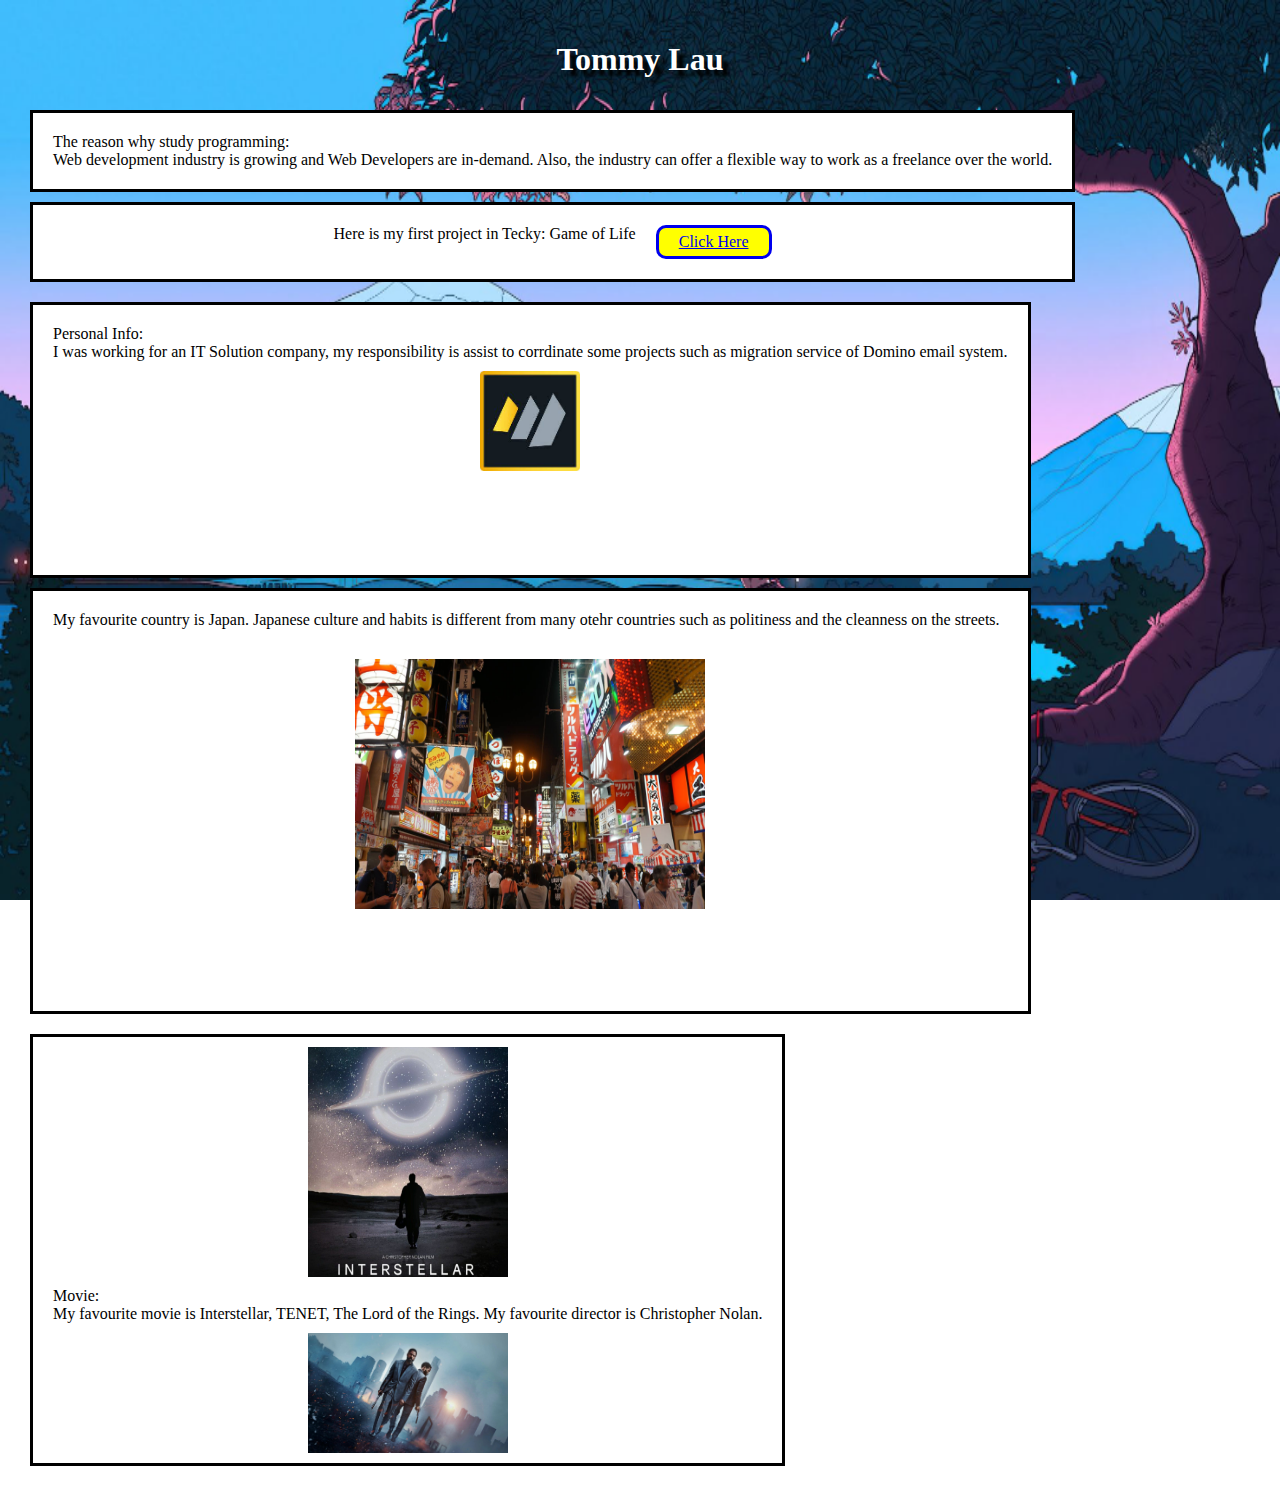
<file: index.html>
<!DOCTYPE html>
<html lang="en">

<head>
    <meta charset="UTF-8">
    <meta http-equiv="X-UA-Compatible" content="IE=edge">
    <meta name="viewport" content="width=device-width, initial-scale=1.0">
    <link href="https://cdn.jsdelivr.net/npm/bootstrap@5.0.2/dist/css/bootstrap.min.css" rel="stylesheet"
        integrity="sha384-EVSTQN3/azprG1Anm3QDgpJLIm9Nao0Yz1ztcQTwFspd3yD65VohhpuuCOmLASjC" crossorigin="anonymous">
    <title>Tommy Lau</title>
    <link rel="stylesheet" href="index.css">
</head>

<body>
    <!-- <nav class="navbar navbar-expand-lg navbar-light bg-light">
        <div class="container-fluid">
            <button class="navbar-toggler" type="button" data-bs-toggle="collapse" data-bs-target="#navbarTogglerDemo01"
                aria-controls="navbarTogglerDemo01" aria-expanded="false" aria-label="Toggle navigation">
                <span class="navbar-toggler-icon"></span>
            </button>
            <div class="collapse navbar-collapse" id="navbarTogglerDemo01">
                <a class="navbar-brand " href="./index.html">Homepage</a>
                <ul class="navbar-nav me-auto mb-2 mb-lg-0">
                    <li class="nav-item ">
                        <a class="nav-link active" aria-current="page" href="./GameOfLife.html">GameOfLife</a>
                    </li>
                    <li class="nav-item">
                        <a class="nav-link" href="#">Link</a>
                    </li>
                    <li class="nav-item">
                        <a class="nav-link disabled" href="#" tabindex="-1" aria-disabled="true">Disabled</a>
                    </li>
                </ul>
            </div>
        </div>
    </nav> -->



    <div class="header">
        <h1 class="myName">Tommy Lau</h1>
    </div>


    <div class="container">
        <div class="content col-sm-3">
            <div class="left1">
                <div class="boxtext">
                    The reason why study programming:<br>
                    Web development industry is growing and Web Developers are in-demand. Also, the industry can
                    offer a flexible way to work as a freelance over the world.
                </div>

            </div>

            <div class="left2">
                <div class="left2text boxtext" a>Here is my first project in Tecky: Game of Life</div>
                <a href="game.html" class="innerPJbutton">Click Here</a>
            </div>

        </div>
        <div class="content col-sm-6">

            <div class="centerBox1">
                <div class="boxtext">
                    Personal Info:<br>
                    I was working for an IT Solution company, my responsibility is assist to corrdinate some projects
                    such
                    as migration service of Domino email system.
                </div>

                <div class="innerPic">
                    <img src="domino logo.jpeg" class="pic" style="width:100px;height: 100px">
                </div>

            </div>

            <div class="centerBox2">
                <div class="boxtext">My favourite country is Japan. Japanese culture and habits is different from many
                    otehr countries
                    such as politiness and the cleanness on the streets.</div>
                <div class="innerPic">
                    <img src="japan_travel.jpeg" class="pic japan">
                </div>

            </div>


        </div>
        <div class="content col-sm-3">
            <div class="right1">
                <div class="innerPic">
                    <img src="Intersteallar.jpg" class="pic" style="width: 200px;height:230px">
                </div>
                <div class="boxtext">
                    Movie:</br>
                    My favourite movie is Interstellar, TENET, The Lord of the Rings. My favourite director is
                    Christopher
                    Nolan.
                </div>
                <div class="innerPic">
                    <img src="TENET.jpeg" class="pic" style="width:200px;height: 120px">
                </div>

            </div>
        </div>









    </div>

</body>

</html>
</file>
<file: index.css>
@media screen and (max-width: 992px) {

    .pic{
        display: none;
    }

    .centerBox1{
        background-color: white;
        border-style: solid;
        padding: 10px;
        margin: 10px;
        height: 210px;
        
    }

    .centerBox2{
        background-color: white;
        border-style: solid;
        padding: 10px;
        margin: 10px;
        height: 210px;
        
    }

    .right1{
        background-color: white;
        border-style: solid;
        padding: 10px;
        margin: 10px;
        height: auto;
    }

}



@media (min-width: 992px) {

    .centerBox1{
        background-color: white;
        border-style: solid;
        padding: 10px;
        margin: 10px;
        height: 250px;
        
    }

    .centerBox2{
        background-color: white;
        border-style: solid;
        padding: 10px;
        margin: 10px;
        height: 400px;
        
    }
    .right1{
        background-color: white;
        border-style: solid;
        padding: 10px;
        margin: 10px;
        height: auto;
    }

    .japan{
        width: 350px;
        height: 250px;
        margin: 20px;
        /* position: relative;
        top: 20px;
        left:20px;
        right: 20px;
        bottom: 20px; */
        display: flex;
        justify-content: center;
    }

    .innerPic{
        display: flex;
        justify-content:center;
    }

    .boxtext{
        margin: 10px;
    }

}

.myName{
    text-shadow: 0.2em 0.2em 0.1em black;
}

body{
    background-image: url('japan.png');
    background-repeat: no-repeat;
    background-attachment: fixed;  
    background-size: 100% 100%;
    margin: 20px;
}

.header{
    display: flex;
    justify-content: center;
    color: white;
}

.container{
    display: flex;
    flex-wrap: wrap;
    justify-content: space-between;
}

.content{

}




.left1{
    background-color: white;
    border-style: solid;
    padding: 10px;
    margin: 10px;
}

.left2{
    display: flex;
    flex-wrap: wrap;
    justify-content: center;
    text-align: center;
    background-color: white;
    border-style: solid;
    padding: 10px;
    margin: 10px;
}

.left2text{
}

.innerPJbutton{
    background-color: yellow;
    border-radius: 10px;
    border-style: solid;
    padding: 5px;
    text-align: center;
    margin: 10px;
    width: 100px;
}
</file>
